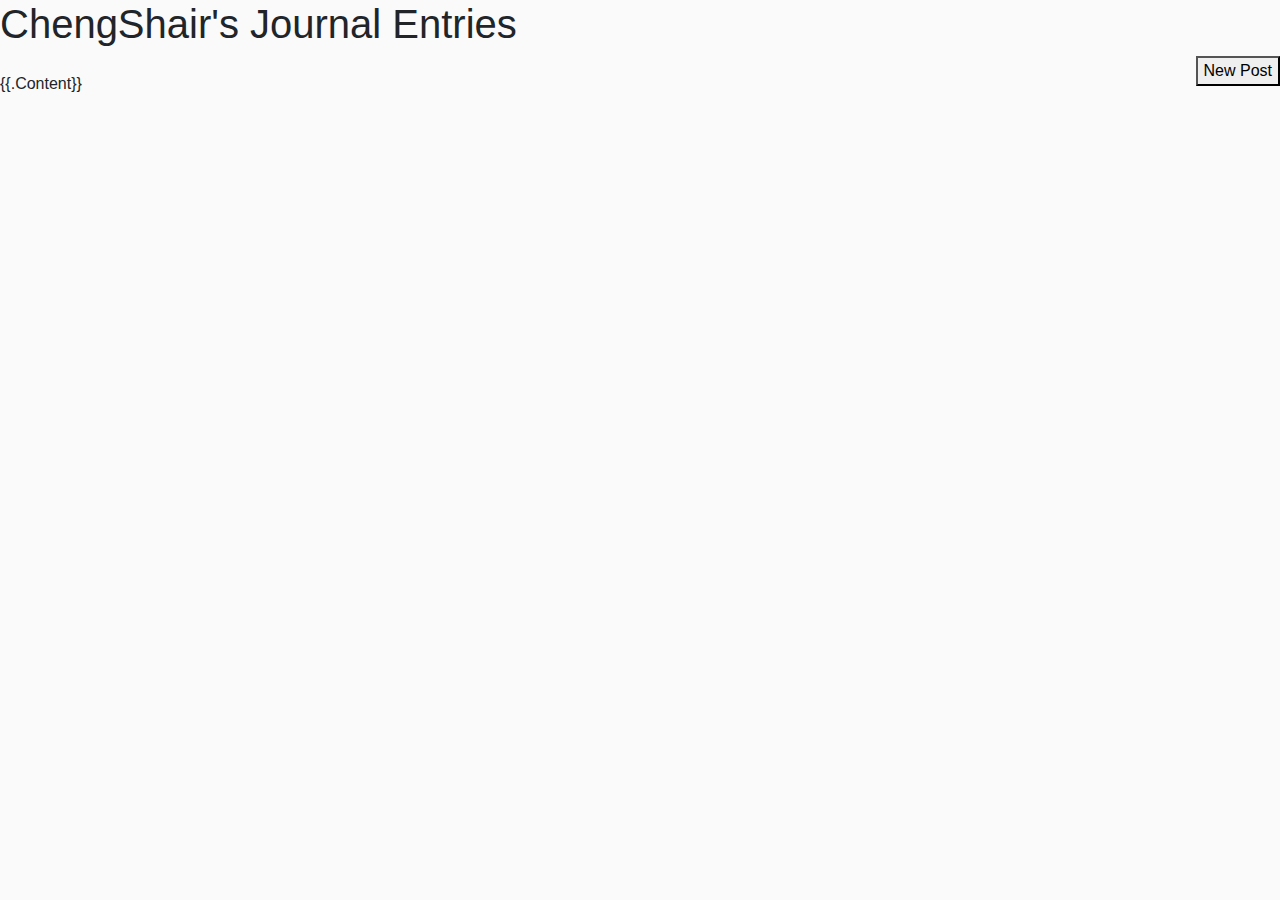
<file: view/index.html>
<html>
    <head>
        <title>
                ChengShair's Journal Entries
        </title>
        <link rel="stylesheet" type="text/css" href="/static/css/bootstrap.css">
        <link rel="stylesheet" type="text/css" href="/static/css/main.css">

    </head>
    <body style="background-color:#fafafa;">

        <div>
            <h1 style="display: inline-block;">ChengShair's Journal Entries </h1>
            <form action="/journal/new">
                <button  style="float:right; ">New Post</button>
            </form>
        </div>
        <div>{{.Content}}</div>

    </body>
</html>
</file>
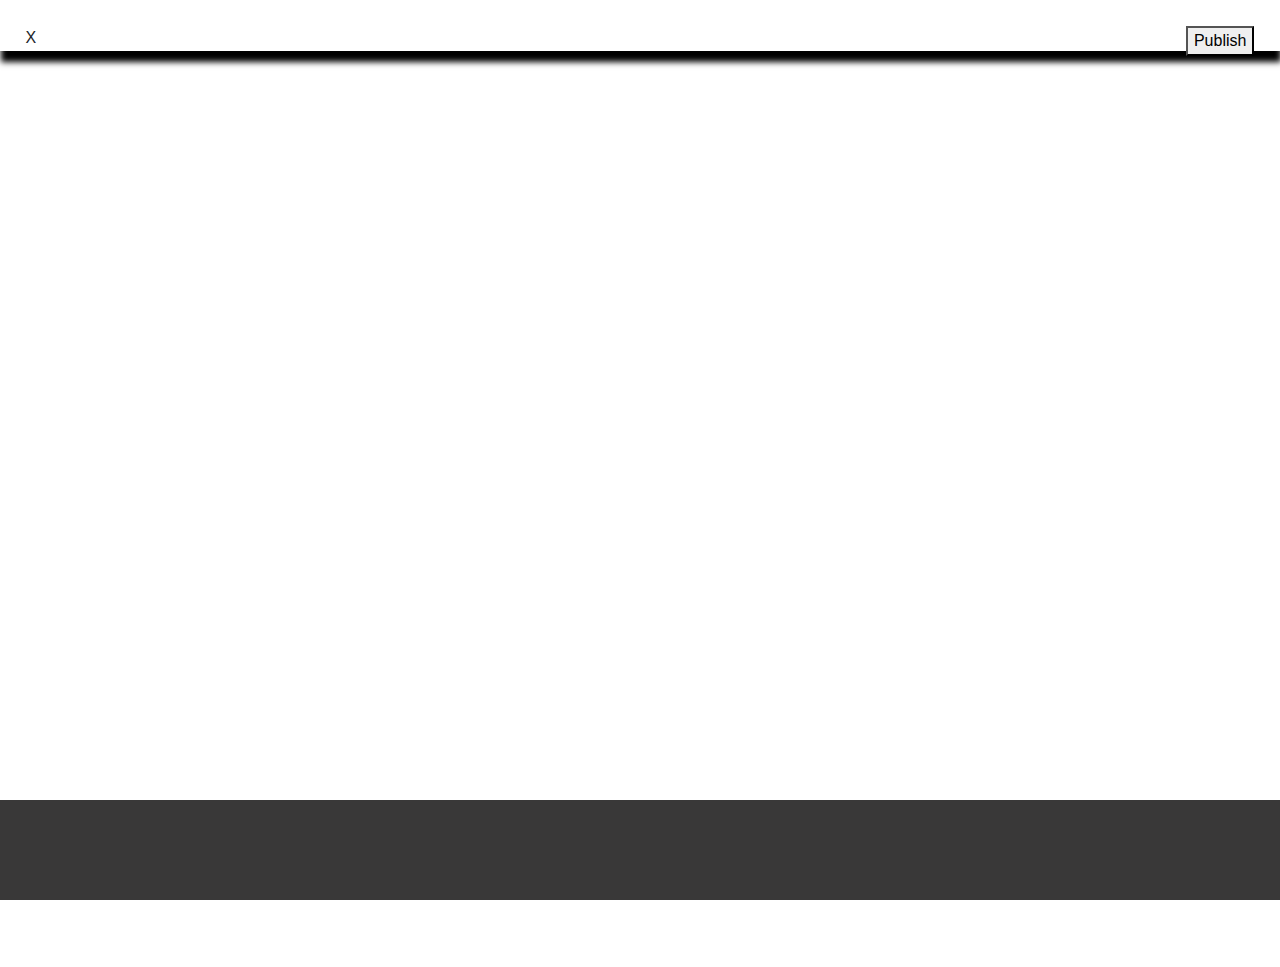
<file: view/new.html>
<html>
    <head>
        <link rel="stylesheet" type="text/css" href="/static/css/bootstrap.css">
        <link rel="stylesheet" type="text/css" href="/static/css/main.css">

        <link rel="stylesheet" href="https://use.fontawesome.com/releases/v5.8.1/css/all.css" integrity="sha384-50oBUHEmvpQ+1lW4y57PTFmhCaXp0ML5d60M1M7uH2+nqUivzIebhndOJK28anvf" crossorigin="anonymous">
        <script
            src="https://code.jquery.com/jquery-3.4.1.min.js"
            integrity="sha256-CSXorXvZcTkaix6Yvo6HppcZGetbYMGWSFlBw8HfCJo="
            crossorigin="anonymous">
        </script>

    </head>
    <body onload="">
        <form id="form1" action="/journal" method="POST" onsubmit="AddContentToHidden();">
            <div class="one-edge-shadow" style="height:5%; padding:2%; border:1px;">
                <span>X</span>
                <button style="float:right;">Publish</button>                    
            </div>


               
            <div id="content" name="content" contenteditable="true" style="padding:3%; font-size:5em; min-height: 100%;">
                <div><br></div>
            </div>

        </form>


        <div id="toolbar" class="toolbar">
            <a href="#" data-command='bold'><i class='fas fa-bold fa-5x ml-5'></i></a>
            <a href="#" data-command='italic'><i class='fas fa-italic fa-5x ml-5'></i></a>
            <a href="#" data-command='createlink'><i class='fas fa-link fa-5x ml-5'></i></a>
            <a href="#" data-command='h1'><i class='fas fa-heading fa-5x ml-5'></i></a>
            <a href="#" data-command='blockquote'><i class='fas fa-quote-left fa-5x ml-5'></i></a>


<!--             
            <a href="#" data-command='h2'><i class='fa fa-9x'>H2</i></a>
            <a href="#" data-command='undo'><i class='fa fa-undo fa-5x'></i></a>
            <a href="#" data-command='createlink'><i class='fa fa-link fa-5x'></i></a>
            <a href="#" data-command='justifyLeft'><i class='fa fa-align-left fa-5x'></i></a>
            <a href="#" data-command='superscript'><i class='fa fa-superscript fa-5x'></i></a> -->
        </div>
        <script type="text/javascript">
            function AddContentToHidden(){
                var form = document.getElementById("form1")

                var content = document.getElementById("content")
                var title = content.firstElementChild.outerHTML;                
                var body = content.innerHTML.replace(title,'');

                var hidden_title = document.createElement("input");   // Create a <button> element
                hidden_title.type = "hidden";                  // Insert text
                hidden_title.name = "hidden_title"
                hidden_title.value = title;
                form.appendChild(hidden_title); 
                var hidden_body = document.createElement("input");   // Create a <button> element
                hidden_body.type = "hidden";                  // Insert text
                hidden_body.name = "hidden_body"
                hidden_body.value = body;
                form.appendChild(hidden_body); 
                //console.log(document.getElementById("hidden_content").value);
            }

        </script>
        <script>
                        
            $('.toolbar a').click(function(e) {

                var command = $(this).data('command');
                
                if (command == 'h1' || command == 'h2' || command == 'p' || command == 'blockquote') {
                document.execCommand('formatBlock', false, command);
                }
                
                if (command == 'forecolor' || command == 'backcolor') {
                document.execCommand($(this).data('command'), false, $(this).data('value'));
                }
                
                if (command == 'createlink' || command == 'insertimage') {
                url = prompt('Enter the link here: ','http:\/\/');
                document.execCommand($(this).data('command'), false, url);
                }
                
                else document.execCommand($(this).data('command'), false, null);
                
            });

            $(".editable").on('keydown', function(event) {
            if (event.keyCode === 8 && $(this).html() == '<div><br></div>') {
                event.preventDefault();
            }
            })
        </script>
    </body>
</html>
</file>
<file: static/css/main.css>
.image_box{
    height:100%; display:block; background-position: center;
    background-repeat: no-repeat;
    background-size: cover;

}

.one-edge-shadow {
    -moz-box-shadow: 1px 11px 6px #000000;
    -webkit-box-shadow: 1px 11px 6px #000000;
    box-shadow: 1px 11px 6px #000000;
    -webkit-appearance: none;
}

.dot {
    height: 2em;
    width: 2em;
    background-color: #bbb;
    border-radius: 50%;
    display: inline-block;
}

.v-a-middle{
    vertical-align: middle;
}

.small-title{
    font-size: 2em;    

}

.box-shadow:after {
    content:"";
    position:absolute;
    width:100%;
    bottom:1px;
    z-index:-1;
    transform:scale(.9);
    box-shadow: 0px 0px 8px 2px #000000;
}

blockquote {
    display: block;
    margin-block-start: 1em;
    margin-block-end: 1em;
    margin-inline-start: 40px;
    margin-inline-end: 40px;
}

#toolbar { 
    height: 100px; 
    position: fixed; 
    bottom:0%;
    width:100%; 
    background-color: #393838; 
    opacity: 1;

}

a {
    color: #0060B6;
    text-decoration: none;
}

a:hover 
{
     color:#00A0C6; 
     text-decoration:none; 
     cursor:pointer;  
}
</file>
